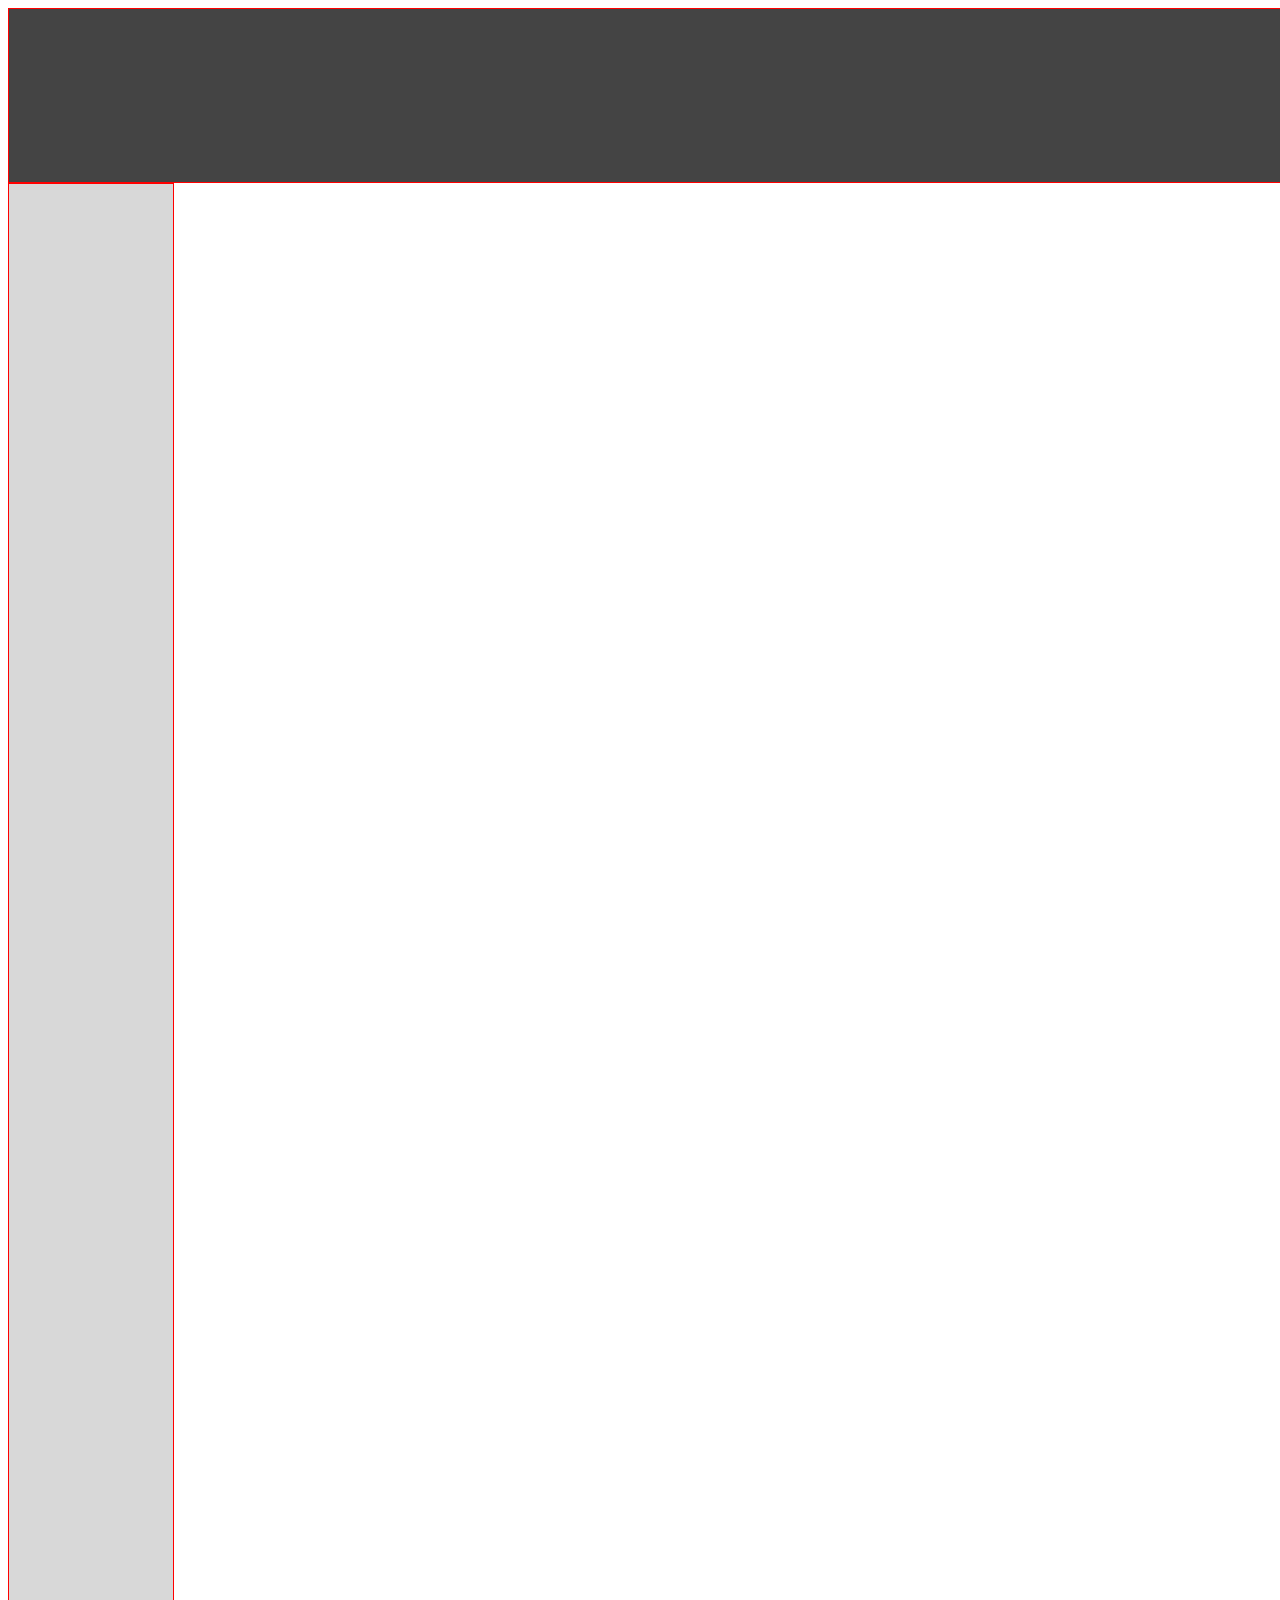
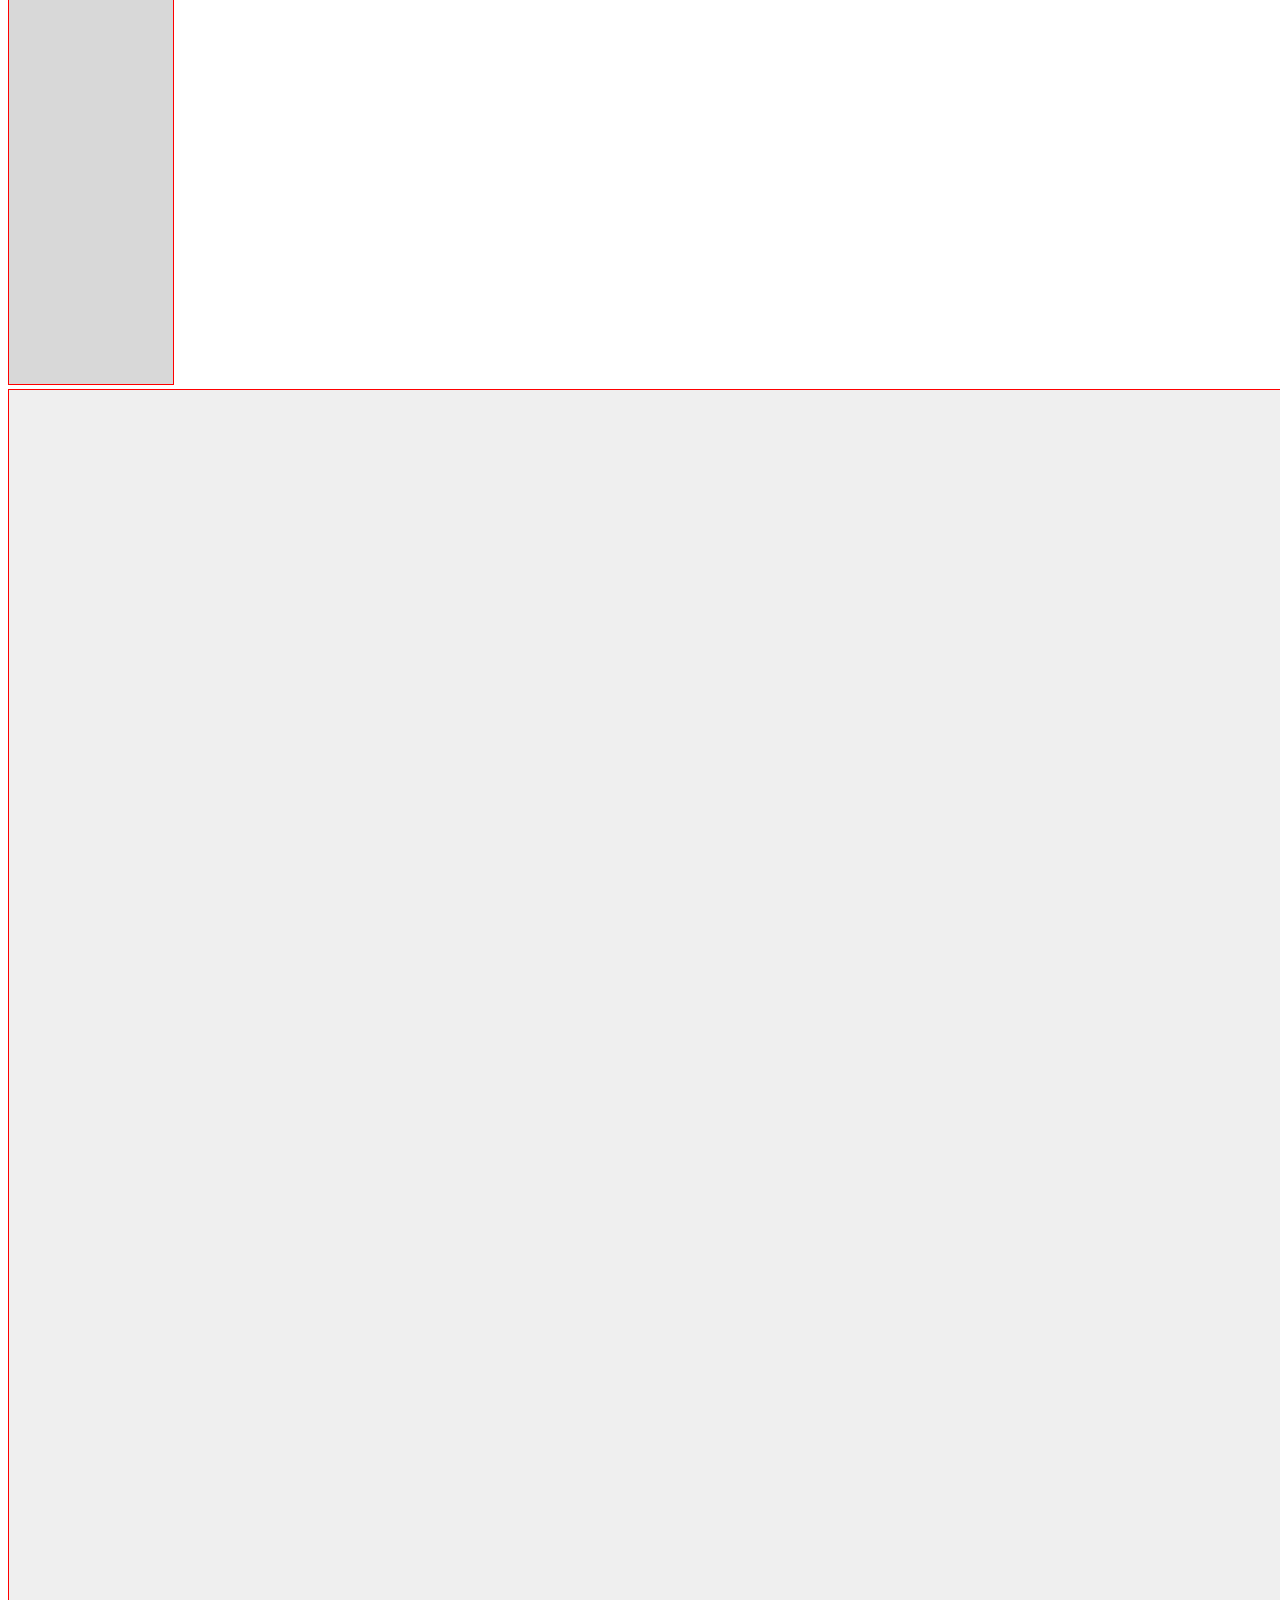
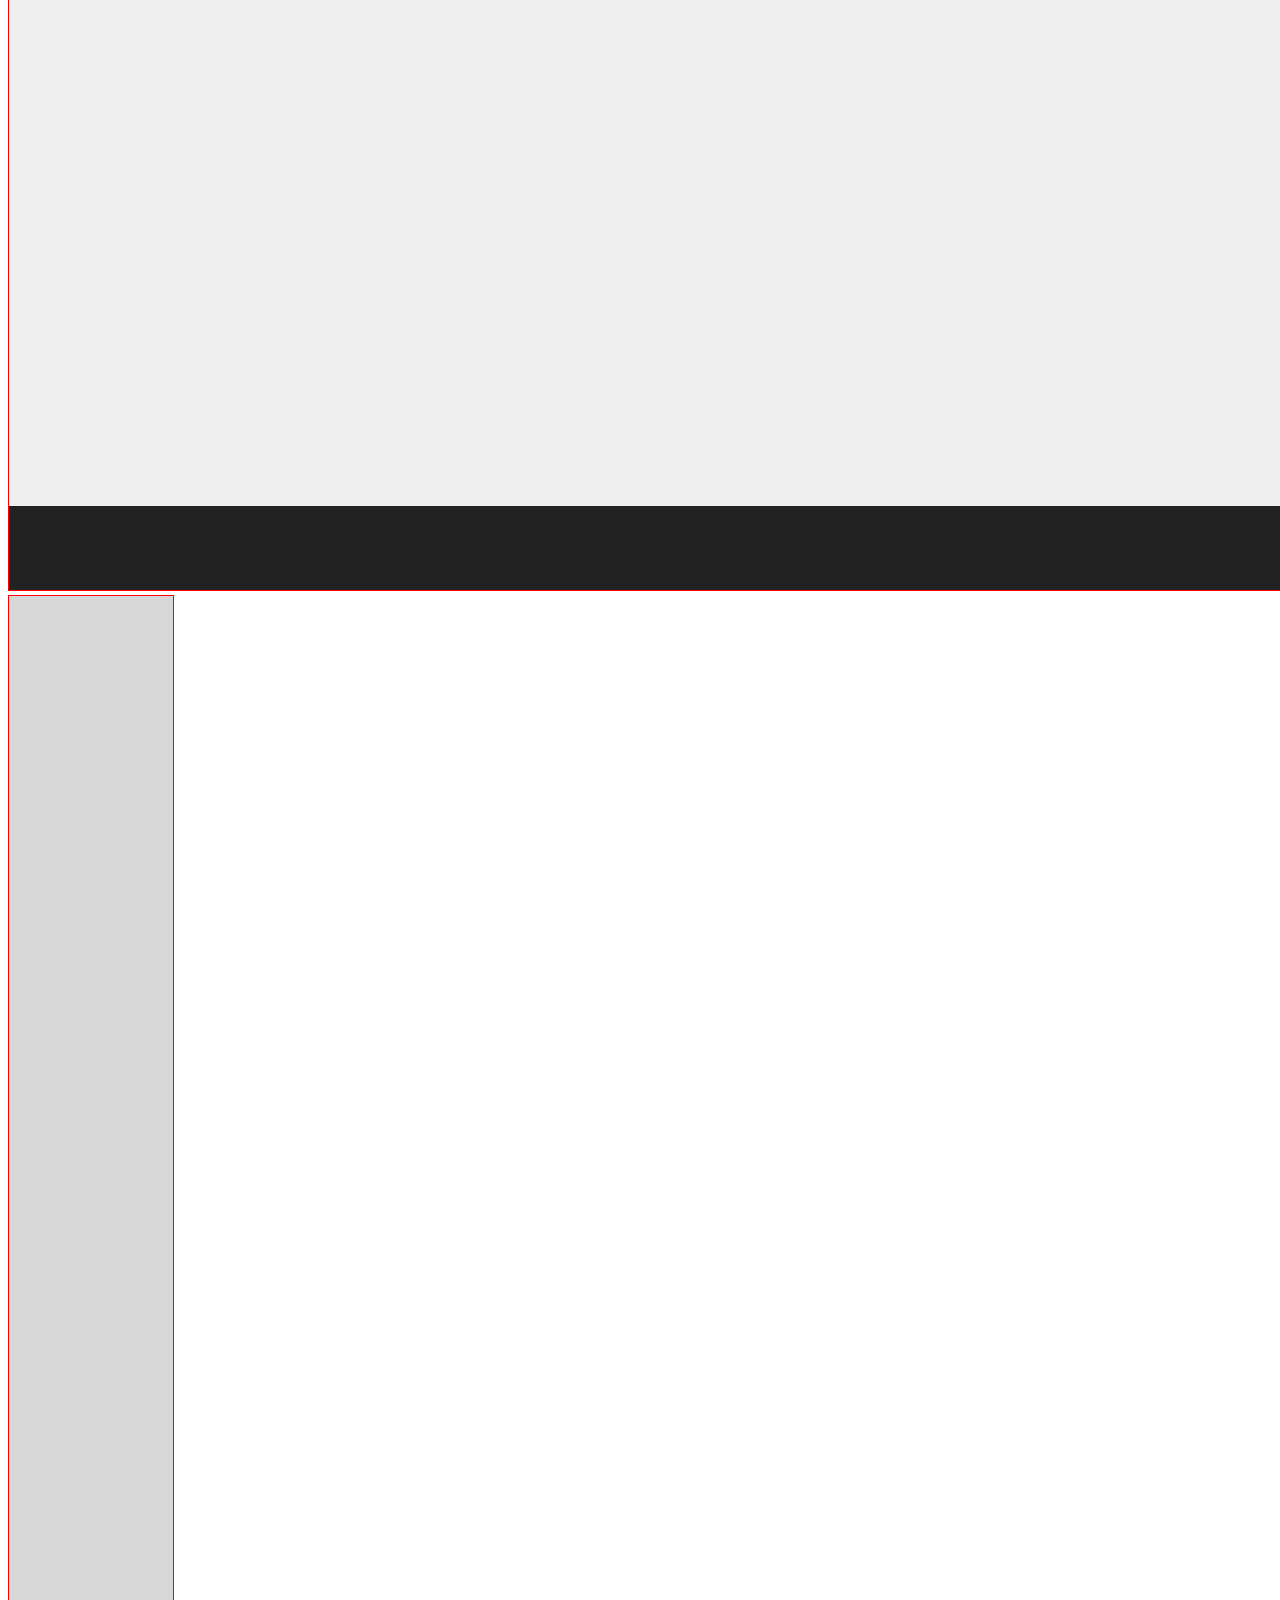
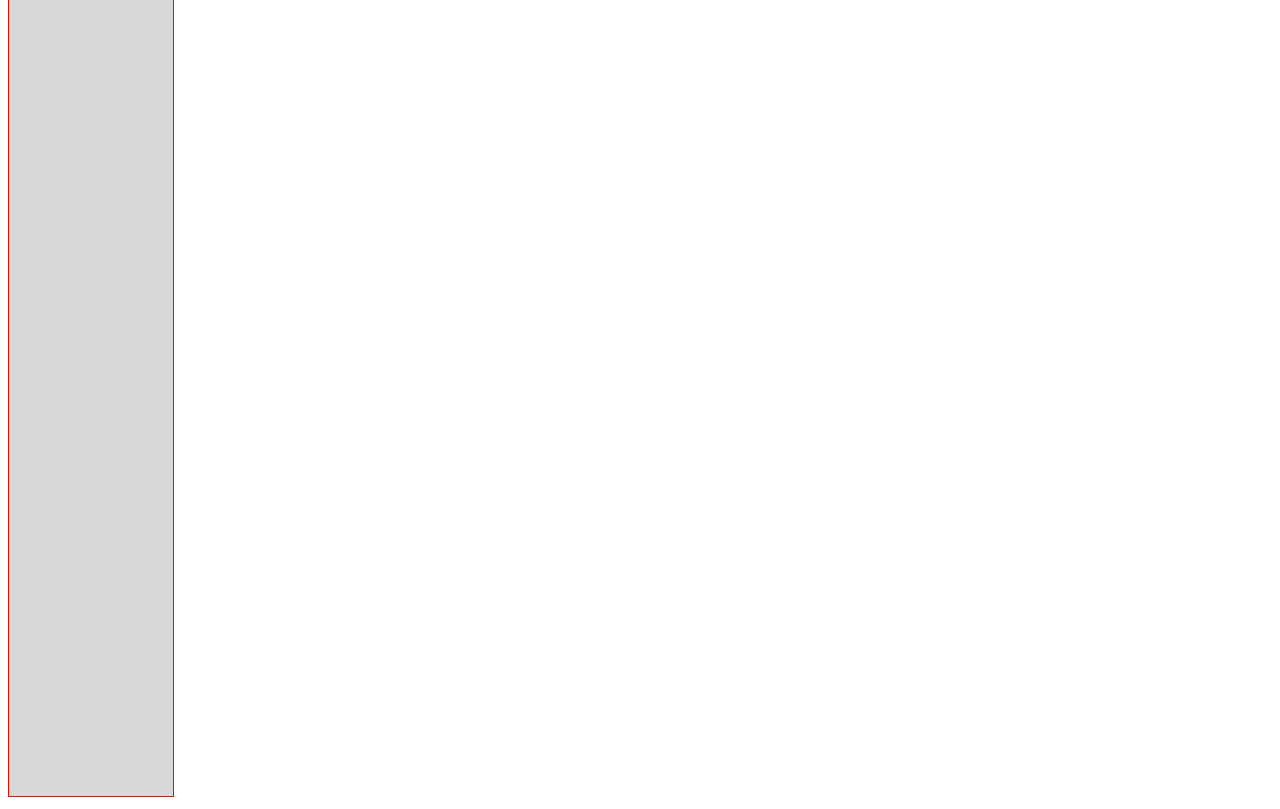
<file: drill-1/index.html>
<!DOCTYPE html>
<html lang="en">
<head>
    <meta charset="UTF-8">
    <meta name="viewport" content="width=device-width, initial-scale=1.0">
    <link href="./index.css" rel="stylesheet">
    <title>Drill 1</title>
</head>
<body>
    <div class="box1"></div>
    <div class="main">
        <div class="leftPanel"></div>
        <div class="middlePanel">
            <div class="midTop"></div>
            <div class="midBottom"></div>
        </div>
        <div class="rightPanel"></div>
    </div>
</body>
</html>
</file>
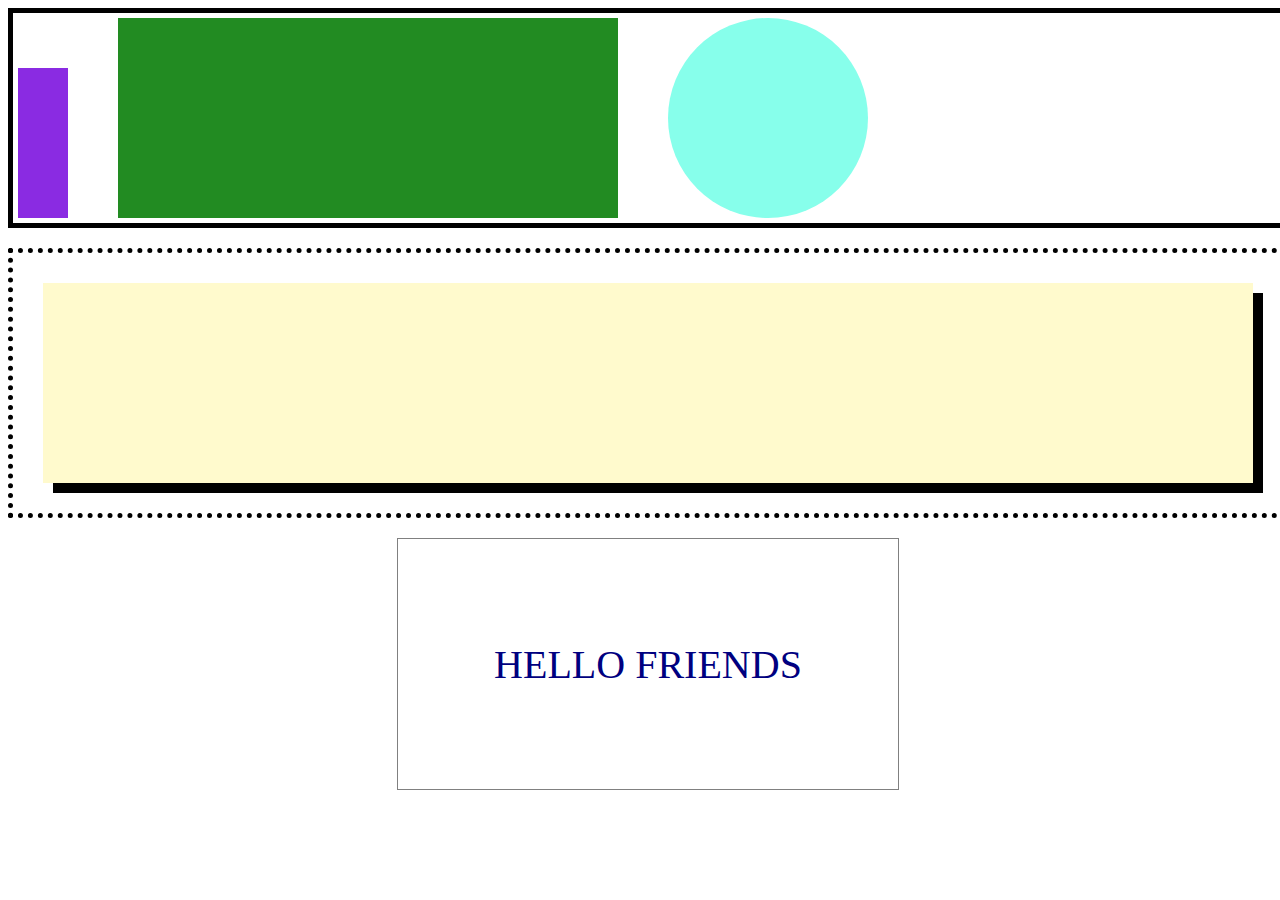
<file: drill-2/index.html>
<!DOCTYPE html>
<html lang="en">
<head>
    <meta charset="UTF-8">
    <meta name="viewport" content="width=device-width, initial-scale=1.0">
    <link href="index.css" rel="stylesheet">
    <title>Drill 2</title>
</head>
<body>
   
<div class="topBox">

    <div class="purpleBox"></div>
    <div class="greenBox"></div>
    <div class="circle"></div>
</div>

<div class="dottedBox"> 
    <div class="yellowBox"></div>
</div>

<div class="helloFriends">
    <p>HELLO FRIENDS</p>
</div>

</body>
</html>
</file>
<file: drill-1/index.css>
.box1 {
  background-color: rgba(68, 68, 68);
  display:block;
  height: 173px;
  width: 3344px;
  border: red 1px solid;

}

.leftPanel {
    background-color: rgba(216, 216, 216);
    display:inline-block;
    height: 1800px;
    width: 164px;
    border: red 1px solid;
  
  }

  .middlePanel {
    background-color: rgb(239,239,239);
    display:inline-block;
    height: 1800px;
    width: 3000px;
    border: red 1px solid;
  
  }

  .midTop {
    display: block;
    height: 1716px;
  }

  .midBottom {
    background-color: rgb(34, 34, 34);
    display: block;
    height: 84px;
  }
  
  .rightPanel {
    background-color: rgba(216, 216, 216);
    display:inline-block;
    width: 164px;
    height: 1800px;

    border: red 1px solid;
  
  }
</file>
<file: drill-2/index.css>
body {
    display: flex;
    flex-direction: column;
    width: 100%;
    gap: 20px;
    
}

.topBox {
    background-color: rgb(255, 255, 255);
    height: 200px;
    border: solid black 5px;
    display: flex;
    flex-direction: row;
    padding: 5px;
    gap: 50px;
    align-items: flex-end;

}

.purpleBox {
    background-color: rgb(138, 43, 226);
    height: 150px;
    width: 50px;
    
}

.greenBox {
    background-color: rgb(34, 139, 34);
    height: 200px;
    width: 500px;
}

.circle {
    background-color: rgb(135, 306, 235);
    width: 200px;
    height: 200px;
    border-radius: 100px;
    
}

.dottedBox {
    height: 200px;
    border: dotted black 5px;
    padding: 30px;
}

.yellowBox {
    background-color: rgb(255, 250, 205);
    width: 100%;
    height: 200px;
    box-shadow: 10px 10px;
}

.helloFriends {
    display: flex;
    width: 500px;
    height: 250px;
    border: solid rgba(128, 128, 128, 128) 1px;
    align-self: center;
    align-items: center;
    justify-content: center;
    color: rgb(0, 0, 128);
    font-family: 'Times New Roman', Times, serif;
    font-size: 40px;
}
</file>
